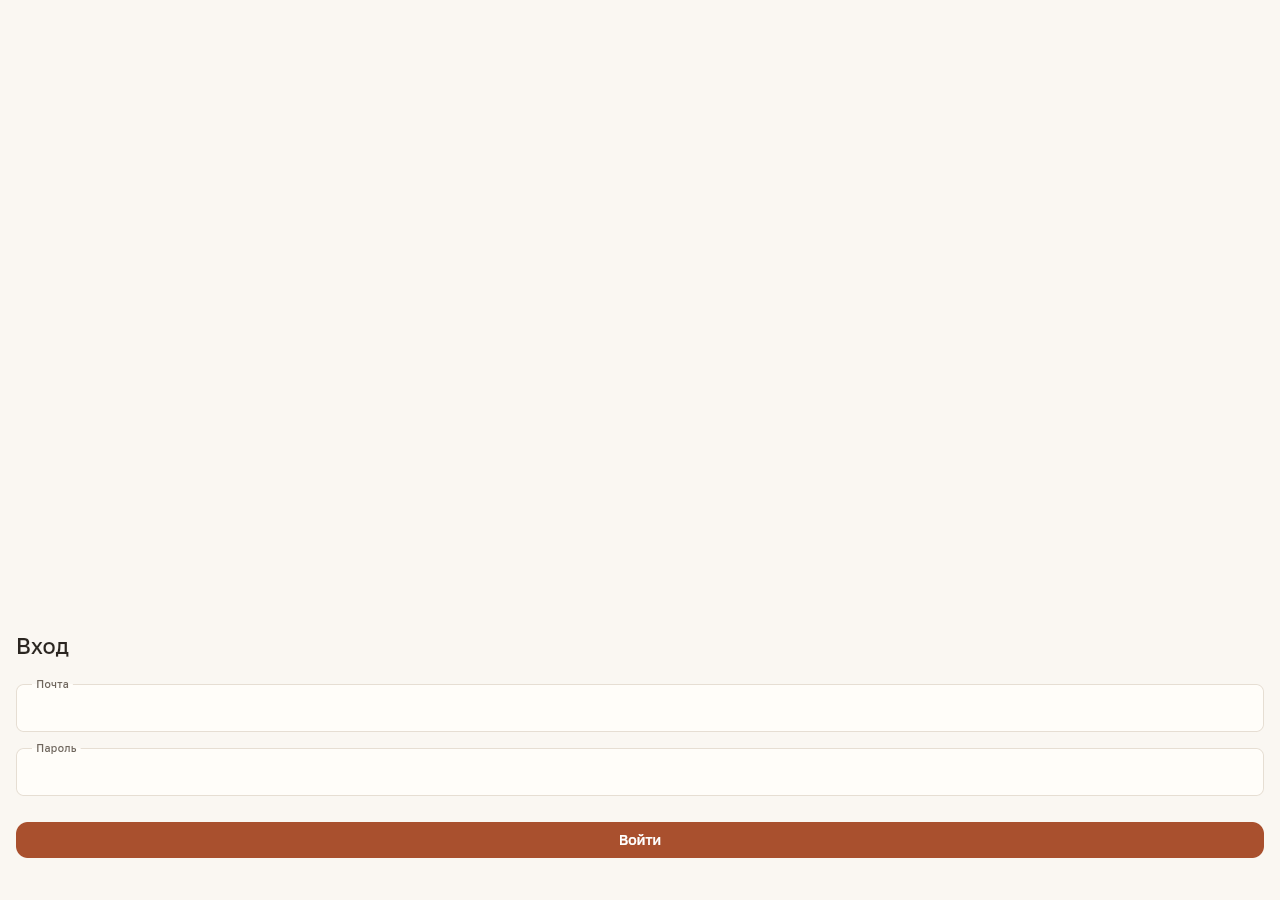
<file: index.html>
<!DOCTYPE html>
<html lang="ru">
<head>
  <!-- Replaced by the value of `flutter build web --base-href`. -->
  <base href="/">

  <meta charset="UTF-8">
  <meta content="IE=Edge" http-equiv="X-UA-Compatible">

  <!--
    ADR-0008, narrowed by ADR-0010: the browser, not a convention, enforces
    where code and data come from. Everything of ours ships from our own origin.
    The exceptions are reCAPTCHA's script and challenge frame, which App Check
    requires and which cannot be self-hosted — that is the whole cost of
    ADR-0010, and it is written down there. 'wasm-unsafe-eval' is what CanvasKit
    needs to instantiate its WebAssembly; 'unsafe-inline' for styles is what
    Flutter's engine injects at runtime.
  -->
  <meta http-equiv="Content-Security-Policy" content="
    default-src 'self';
    script-src 'self' 'wasm-unsafe-eval' https://www.google.com https://www.gstatic.com;
    style-src 'self' 'unsafe-inline';
    img-src 'self' data: blob:;
    font-src 'self';
    worker-src 'self' blob:;
    child-src 'self' blob:;
    manifest-src 'self';
    connect-src 'self' https://firestore.googleapis.com https://identitytoolkit.googleapis.com https://securetoken.googleapis.com https://content-firebaseappcheck.googleapis.com https://www.google.com;
    frame-src https://www.google.com;
    object-src 'none';
    base-uri 'self';
    form-action 'none'
  ">
  <meta name="description" content="Впрок — семейный бюджет с целью.">

  <!-- Home-screen web app on iOS (ADR-0001). -->
  <meta name="mobile-web-app-capable" content="yes">
  <meta name="apple-mobile-web-app-status-bar-style" content="default">
  <meta name="viewport" content="width=device-width, initial-scale=1.0, viewport-fit=cover, user-scalable=no">
  <meta name="apple-mobile-web-app-title" content="Впрок">
  <meta name="theme-color" content="#FAF7F2" media="(prefers-color-scheme: light)">
  <meta name="theme-color" content="#1C1916" media="(prefers-color-scheme: dark)">
  <link rel="apple-touch-icon" href="icons/Icon-192.png">
  <link rel="icon" type="image/png" href="favicon.png"/>

  <title>Впрок</title>
  <link rel="manifest" href="manifest.json">
  <!-- Paint color.surface before the first Flutter frame, so the cold launch
       is not a white flash. -->
  <style>
    html, body { background: #FAF7F2; margin: 0; }
    @media (prefers-color-scheme: dark) { html, body { background: #1C1916; } }
  </style>
</head>
<body>
  <script src="flutter_bootstrap.js" async></script>
</body>
</html>
</file>
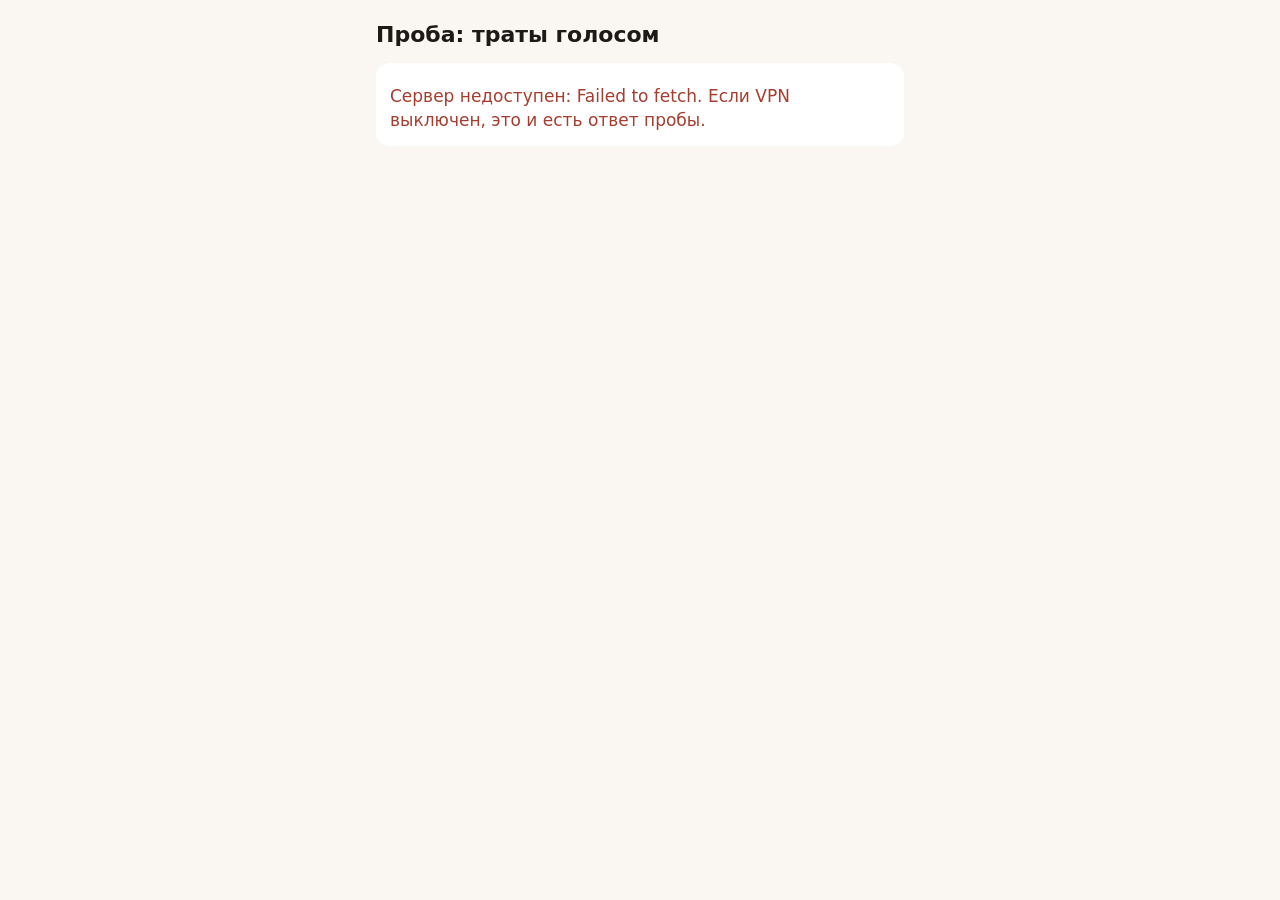
<file: probe/index.html>
<!DOCTYPE html>
<html lang="ru">
<head>
  <meta charset="UTF-8">
  <!--
    Voice probe (INT-002, H-007). Throwaway: removed with spikes/voice-probe/.
    Same origin as the app so the Firebase browser key's referrer list accepts it and a
    session the app already has is reused. Its own CSP, stricter than the app's: no
    inline script or style, and data goes only to the probe Worker and Firebase Auth.
  -->
  <meta http-equiv="Content-Security-Policy" content="
    default-src 'self';
    script-src 'self';
    style-src 'self';
    img-src 'self' data:;
    media-src 'self' blob:;
    connect-src 'self' https://vprok-voice-probe.kufar-watchbot.workers.dev https://identitytoolkit.googleapis.com https://securetoken.googleapis.com;
    manifest-src 'self';
    object-src 'none';
    base-uri 'self';
    form-action 'none'
  ">
  <meta name="viewport" content="width=device-width, initial-scale=1.0, viewport-fit=cover">
  <meta name="mobile-web-app-capable" content="yes">
  <meta name="apple-mobile-web-app-title" content="Проба голоса">
  <link rel="apple-touch-icon" href="../icons/Icon-192.png">
  <link rel="manifest" href="manifest.json">
  <link rel="stylesheet" href="probe.css">
  <title>Впрок — проба голоса</title>
</head>
<body>
  <main>
    <h1>Проба: траты голосом</h1>

    <section id="server" class="card">
      <div id="server-status">Проверяю сервер…</div>
    </section>

    <section id="signin" class="card" hidden>
      <h2>Вход</h2>
      <p class="muted">Та же почта и пароль, что во Впрок.</p>
      <label>Почта <input id="email" type="email" autocomplete="username" inputmode="email"></label>
      <label>Пароль <input id="password" type="password" autocomplete="current-password"></label>
      <button id="signin-btn" class="primary">Войти</button>
      <div id="signin-error" class="error" hidden></div>
    </section>

    <section id="recorder" class="card" hidden>
      <div class="row">
        <strong id="counter">Фраза 1 из 20</strong>
        <label class="inline">Формат
          <select id="format">
            <option value="native">Как пишет телефон</option>
            <option value="wav">WAV (запасной)</option>
          </select>
        </label>
      </div>
      <p class="muted">Скажите одну фразу, как в жизни: «купил макароны за два девяносто и заправился на шестьдесят».</p>
      <button id="record-btn" class="record">Записать</button>
      <div id="record-hint" class="muted center"></div>
    </section>

    <section id="mic-question" class="card" hidden>
      <p>Телефон сейчас спрашивал разрешение на микрофон?</p>
      <div class="row">
        <button data-mic="yes">Да, спрашивал</button>
        <button data-mic="no">Нет</button>
      </div>
    </section>

    <section id="result" class="card" hidden>
      <div id="result-body"></div>
      <div id="marks" hidden>
        <div class="mark-row">
          <span>Суммы</span>
          <button data-mark="amounts" data-value="ok">Все верны</button>
          <button data-mark="amounts" data-value="wrong">Есть ошибка</button>
        </div>
        <div class="mark-row">
          <span>Категории</span>
          <button data-mark="categories" data-value="ok">Все верны</button>
          <button data-mark="categories" data-value="wrong">Есть ошибка</button>
        </div>
      </div>
      <div class="row" id="reparse" hidden>
        <select id="model">
          <option value="@cf/qwen/qwen3-30b-a3b-fp8">Qwen3 30B</option>
          <option value="@cf/google/gemma-4-26b-a4b-it">Gemma 4 26B</option>
          <option value="@cf/meta/llama-3.3-70b-instruct-fp8-fast">Llama 3.3 70B</option>
        </select>
        <button id="reparse-btn">Разобрать другой моделью</button>
      </div>
      <div class="row">
        <button id="retry-btn" hidden>Отправить ещё раз</button>
        <button id="next-btn" class="primary" hidden>Следующая фраза</button>
      </div>
    </section>

    <section id="report" class="card" hidden>
      <h2>Итог</h2>
      <div id="summary"></div>
      <div class="row">
        <button id="send-report-btn" class="primary">Отправить отчёт</button>
        <button id="copy-report-btn">Скопировать отчёт</button>
      </div>
      <div id="report-status" class="muted"></div>
      <ol id="history" class="history"></ol>
      <button id="clear-btn" class="danger">Начать заново</button>
    </section>
  </main>
  <script type="module" src="probe.js"></script>
</body>
</html>
</file>
<file: probe/probe.css>
:root { color-scheme: light dark; --bg: #FAF7F2; --fg: #1C1916; --card: #fff; --muted: #6b645c; --accent: #2F6B4F; --danger: #A63D2F; }
@media (prefers-color-scheme: dark) { :root { --bg: #1C1916; --fg: #F2EDE6; --card: #26221e; --muted: #a39b91; --accent: #6FBF95; --danger: #E07A6B; } }
* { box-sizing: border-box; }
html, body { margin: 0; background: var(--bg); color: var(--fg); font: 17px/1.4 -apple-system, system-ui, sans-serif; }
main { max-width: 560px; margin: 0 auto; padding: calc(env(safe-area-inset-top) + 12px) 16px calc(env(safe-area-inset-bottom) + 24px); }
h1 { font-size: 22px; margin: 8px 0 12px; }
h2 { font-size: 18px; margin: 0 0 8px; }
.card { background: var(--card); border-radius: 14px; padding: 14px; margin-bottom: 12px; }
.muted { color: var(--muted); font-size: 15px; }
.center { text-align: center; }
.error { color: var(--danger); margin-top: 8px; }
.ok { color: var(--accent); }
label { display: block; margin: 8px 0; }
label.inline { display: inline-flex; gap: 6px; align-items: center; margin: 0; font-size: 15px; }
input, select { font: inherit; width: 100%; padding: 10px; border-radius: 10px; border: 1px solid var(--muted); background: var(--bg); color: var(--fg); }
label.inline select { width: auto; padding: 6px; }
button { font: inherit; padding: 10px 14px; border-radius: 10px; border: 1px solid var(--muted); background: transparent; color: var(--fg); min-height: 44px; }
button.primary { background: var(--accent); border-color: var(--accent); color: #fff; }
button.danger { border-color: var(--danger); color: var(--danger); margin-top: 12px; }
button.selected { background: var(--fg); color: var(--bg); }
button.record { width: 100%; min-height: 96px; font-size: 22px; border-radius: 48px; background: var(--accent); color: #fff; border: none; margin: 8px 0; }
button.record.recording { background: var(--danger); }
button:disabled { opacity: 0.5; }
.row { display: flex; gap: 8px; align-items: center; justify-content: space-between; flex-wrap: wrap; margin-top: 8px; }
.mark-row { display: grid; grid-template-columns: 90px 1fr 1fr; gap: 8px; align-items: center; margin-top: 8px; }
.transcript { font-style: italic; margin: 0 0 8px; }
.items { list-style: none; padding: 0; margin: 0 0 8px; }
.items li { display: flex; justify-content: space-between; gap: 8px; padding: 6px 0; border-bottom: 1px solid rgba(127, 127, 127, 0.2); }
.badge { font-size: 13px; color: var(--danger); }
.history { padding-left: 20px; font-size: 14px; }
.history li { margin-bottom: 6px; }
</file>
